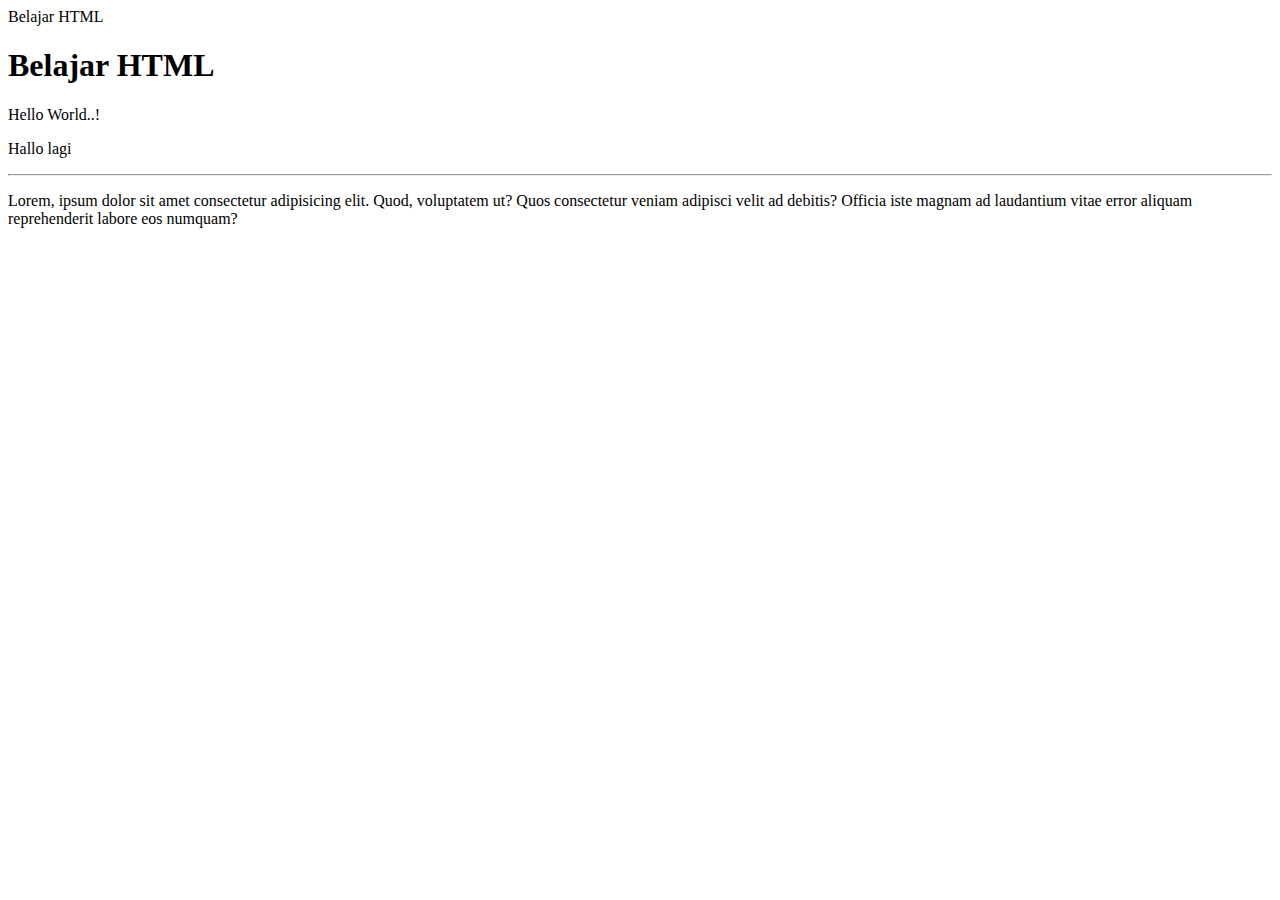
<file: index.html>
<!DOCTYPE html>
<html>
    <head>
        <head> Belajar HTML</head>
    </head>
    <body>
        <h1>Belajar HTML</h1>
        <p>Hello World..!</p>
        <p>Hallo lagi</p>
        <hr>
        <p>Lorem, ipsum dolor sit amet consectetur adipisicing elit. Quod, voluptatem ut? Quos consectetur veniam adipisci velit ad debitis? Officia iste magnam ad laudantium vitae error aliquam reprehenderit labore eos numquam?</p>
    </body>
</html>
</file>
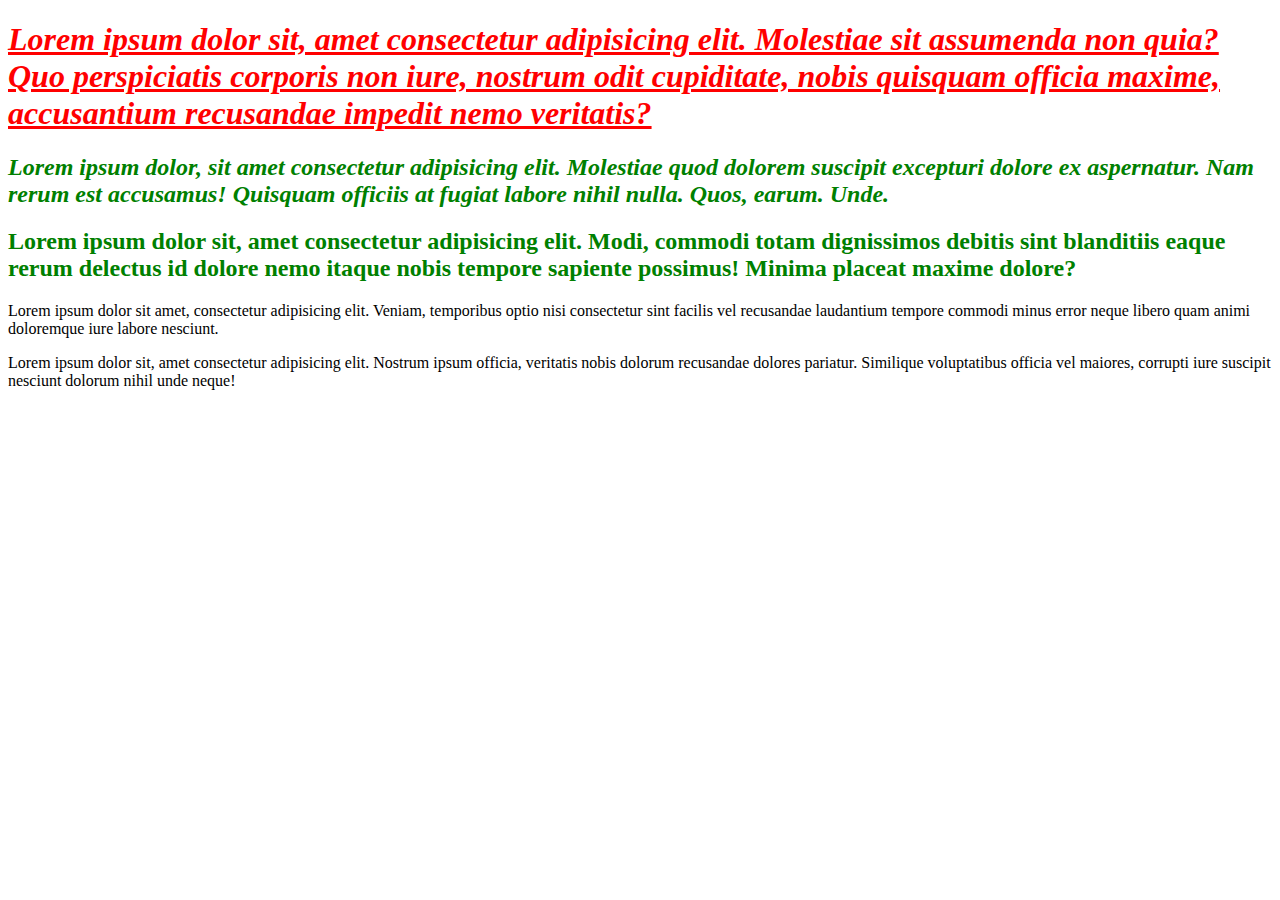
<file: css.html>
<!DOCTYPE html>
<html lang="en">
<head>
  
    <title>Document</title>
    <link rel="stylesheet" href="style.css">
   
</head>
<body>
    <h1 class="merah miring garis_bawah">Lorem ipsum dolor sit, amet consectetur adipisicing elit. Molestiae sit assumenda non quia? Quo perspiciatis corporis non iure, nostrum odit cupiditate, nobis quisquam officia maxime, accusantium recusandae impedit nemo veritatis?</h1>
    <h2 class="miring">Lorem ipsum dolor, sit amet consectetur adipisicing elit. Molestiae quod dolorem suscipit excepturi dolore ex aspernatur. Nam rerum est accusamus! Quisquam officiis at fugiat labore nihil nulla. Quos, earum. Unde.</h2>
    <h2>Lorem ipsum dolor sit, amet consectetur adipisicing elit. Modi, commodi totam dignissimos debitis sint blanditiis eaque rerum delectus id dolore nemo itaque nobis tempore sapiente possimus! Minima placeat maxime dolore?</h2>
    <p>Lorem ipsum dolor sit amet, consectetur adipisicing elit. Veniam, temporibus optio nisi consectetur sint facilis vel recusandae laudantium tempore commodi minus error neque libero quam animi doloremque iure labore nesciunt.</p>
    <p>Lorem ipsum dolor sit, amet consectetur adipisicing elit. Nostrum ipsum officia, veritatis nobis dolorum recusandae dolores pariatur. Similique voluptatibus officia vel maiores, corrupti iure suscipit nesciunt dolorum nihil unde neque!</p>
</body>
</html>
</file>
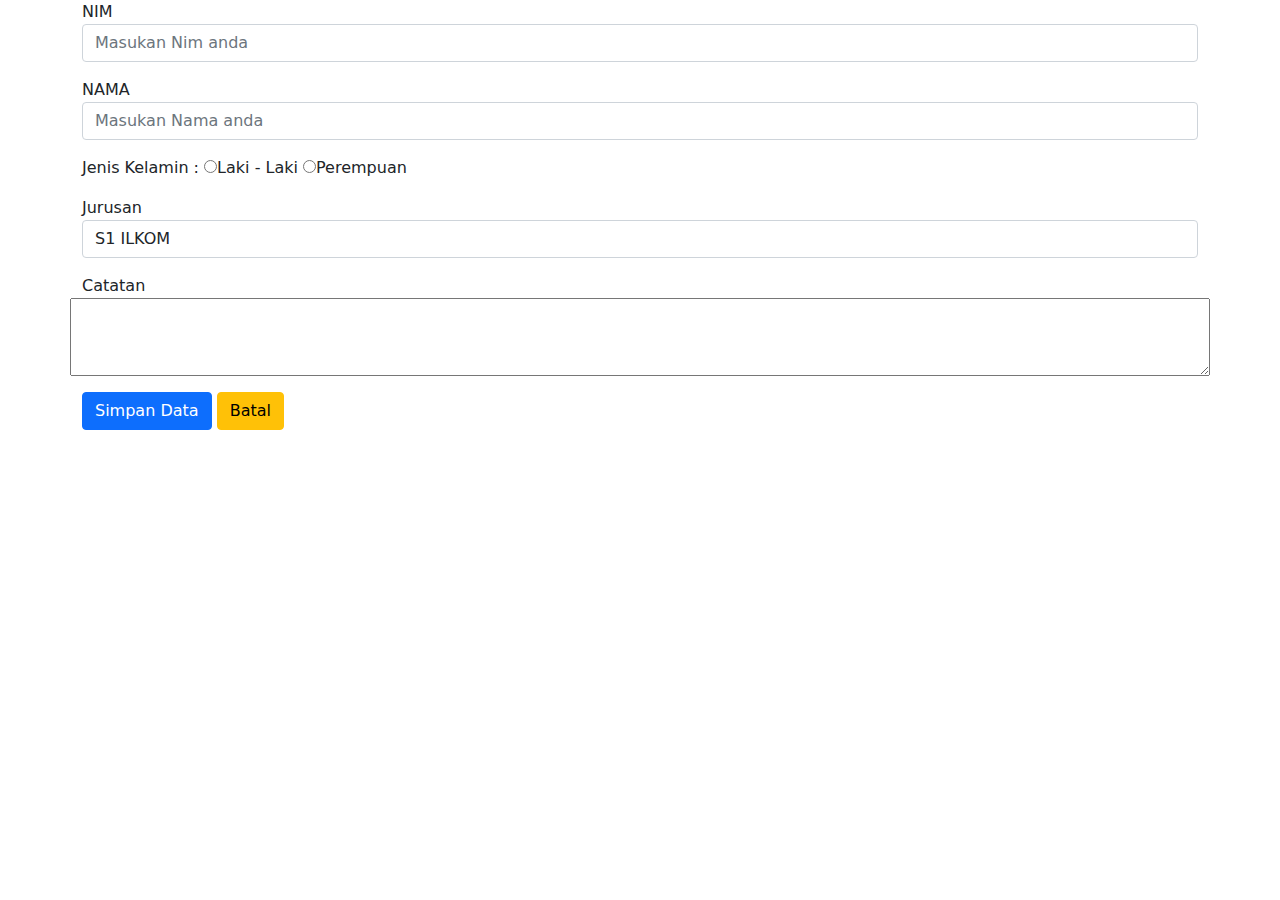
<file: formlatihan.html>
<!DOCTYPE html>
<html lang="en">
<head>
    <meta charset="utf-8">
    <meta name="viewport" content="width=device-width, initial-scale=1">
    <title>FORM</title>
    <link rel="stylesheet" href="bootstrap/css/bootstrap.min.css">

</head>
<body>
    <div class="container">
    <form table action="" method="post">
        <div class="mb-3">
        <label for="nim">NIM</label>
        <input required class="form-control" type="text" name="nim" id="nim" placeholder="Masukan Nim anda">
        </div>

        <div class="mb-3">
        <label for="nama">NAMA</label>
        <input required class="form-control" type="text" name="nama" id="nama" placeholder="Masukan Nama anda ">
        </div>
        
        <div class="mb-3">
        <label for="jk">Jenis Kelamin :</label>
        <input type="radio" name="jk" id="jk" value="L">Laki - Laki
        <input type="radio" name="jk" id="jk" value="P">Perempuan
        </div>
        
        <div class="mb-3">
        <label for="jurusan">Jurusan</label>
        <select class="form-control" name="jurusan" id="jurusan">
            <option value="">Pilih Jurusan</option>
            <option value="S1RPL">S1 RPL</option>
            <option selected value="S1ILKOM">S1 ILKOM </option>
        </select>
        </div>

        <div class="mb-3 row">
        <label for="catatan">Catatan</label>
        <textarea name="catatan" id="catatan" cols="50" rows="3"></textarea>
        </div>

       <input type="submit" class="btn btn-primary" name="submit" value="Simpan Data">
       <input type="reset" value="Batal" class="btn btn-warning">
    </form>
    </div>
     <script src="bootstrap/js/bootstrap.bundle.min.js"></script>
     
</body>
</html>
</file>
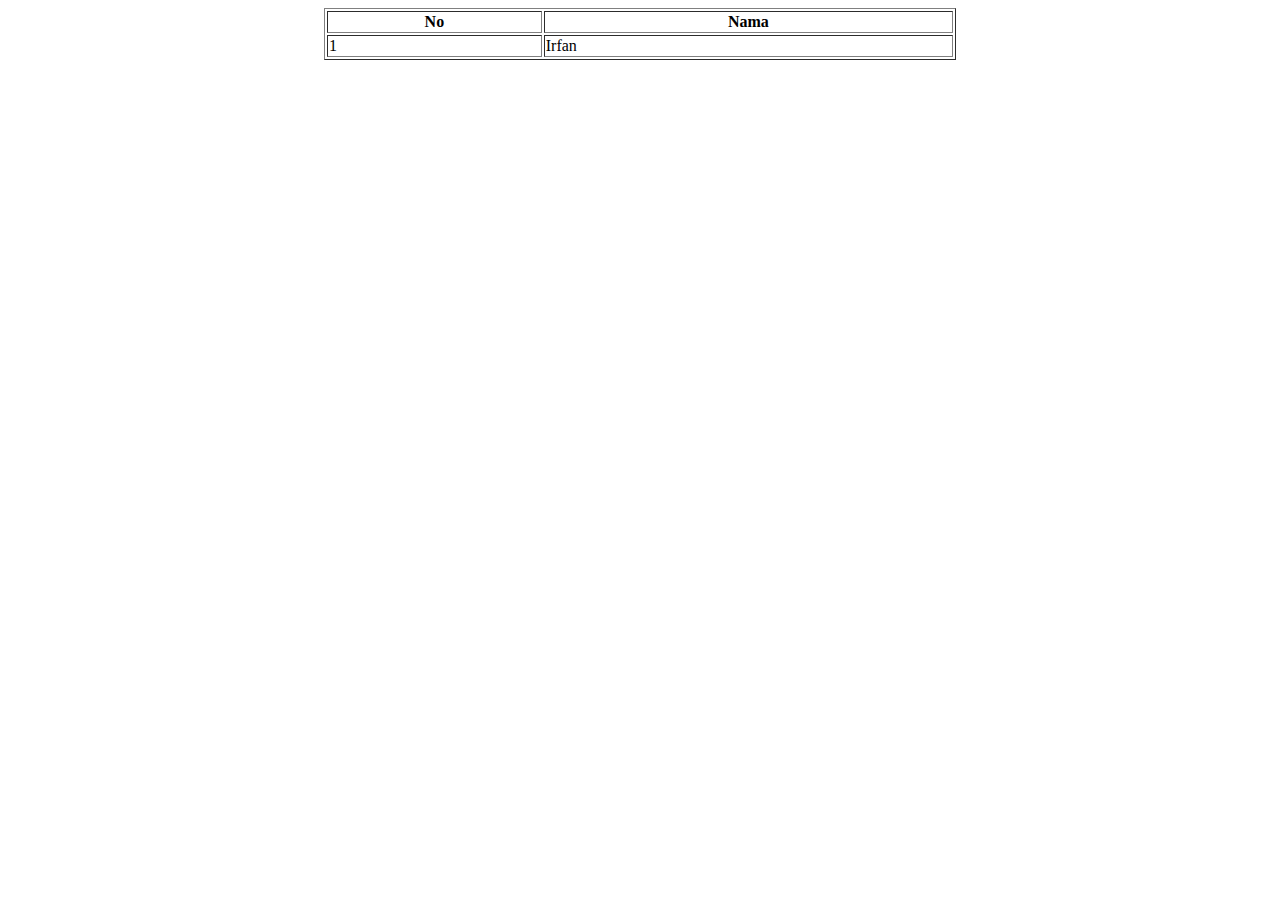
<file: tabel.html>
<!DOCTYPE html>
<html lang="en">
<head>
   
    <title>Document</title>
</head>
<body>
    <table border="1" width="50%" align="center">
        <thead>
            <tr>
                <th>No</th>
                <th>Nama</th>
            </tr>
        </thead>
        <tbody>
            <tr>
                <td>1</td>
                <td>Irfan</td>
            </tr>
        </tbody>
    </table>
</body>
</html>
</file>
<file: style.css>
h2{
   color:green; 
}
.merah {
    color:red;
}
.miring {
    font-style: italic;
}
.garis_bawah {
    text-decoration: underline;
}
</file>
